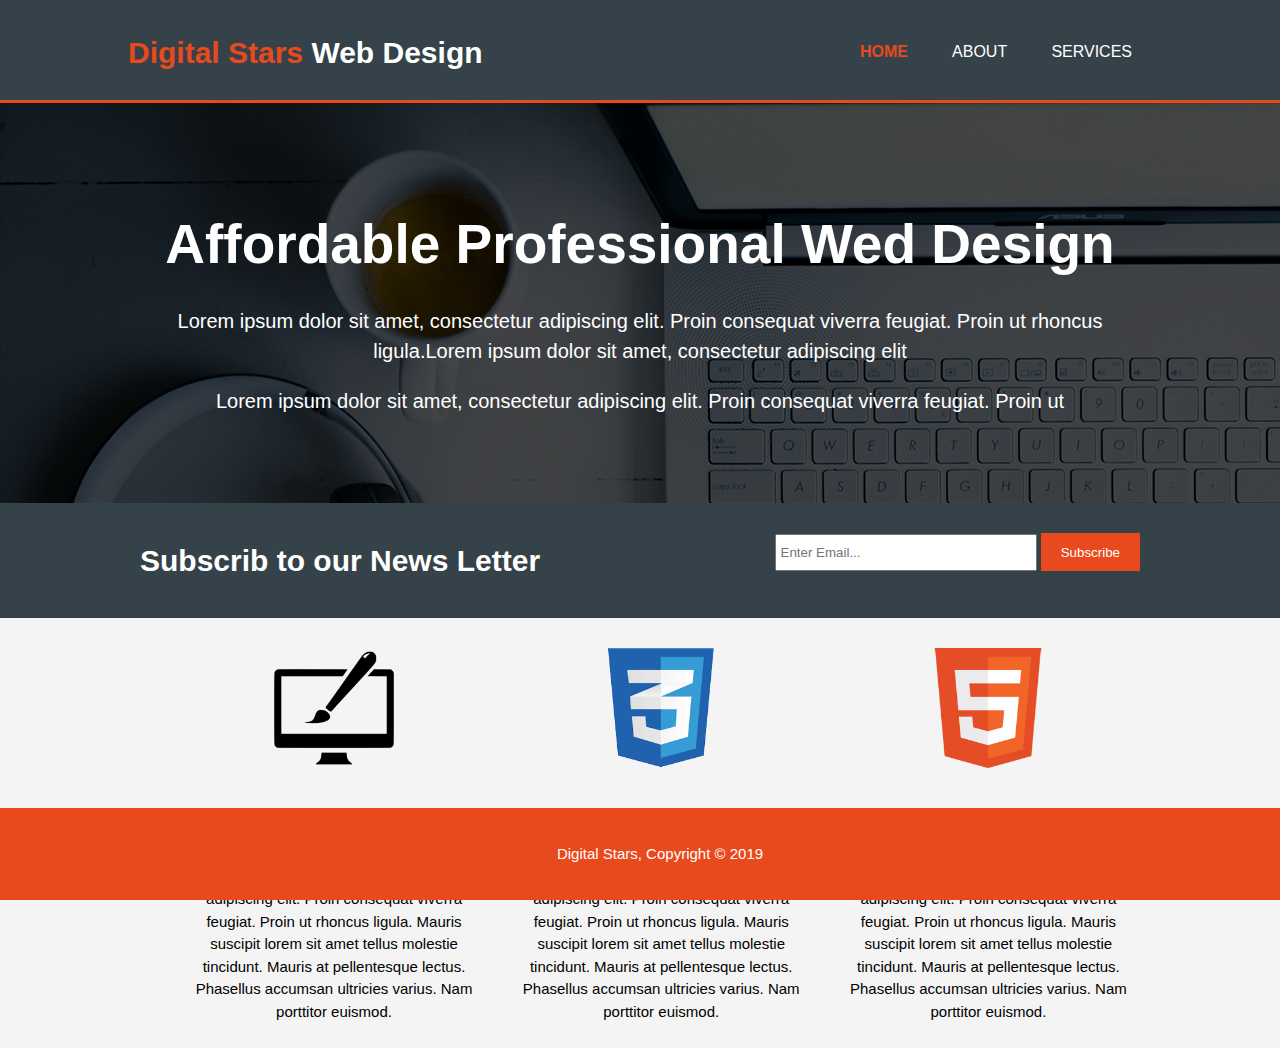
<file: index.html>
<!DOCTYPE html>
<html lang="en">
<head>
  <meta charset="UTF-8">
  <meta name="viewport" content="width=device-width, initial-scale=1.0">
  <meta name="description" content="Affordable  and professional web design">
  <meta keywords="keywords" content="web design, affordable web design, proffesional web design">
  <meta name="author" content="Kenneth McEastland">
  <meta http-equiv="X-UA-Compatible" content="ie=edge">
  <link rel="stylesheet" href="/styles/main.css">
  <title>Digital Stars | welcome</title>
</head>
<body>
  <header>
    <div class="container">
      <div id="branding">
        <h1><span class="highlight">Digital Stars</span> Web Design</h1>
      </div>
      <nav>
        <ul>
          <li class="current"><a href="index.html">Home</a></li>
          <li><a href="about.html">About</a></li>
          <li><a href="services.html">Services</a></li>
        </ul>
      </nav>

    </div>
  </header>  
  <section id="showcase">
    <div class="container">
      <h1>Affordable Professional Wed Design</h1>
      <p>Lorem ipsum dolor sit amet, consectetur adipiscing elit. Proin consequat viverra feugiat. Proin ut rhoncus ligula.Lorem ipsum dolor sit amet, consectetur adipiscing elit</p>
      <p>Lorem ipsum dolor sit amet, consectetur adipiscing elit. Proin consequat viverra feugiat. Proin ut</p>
    </div>
  </section>

  <section id="newsletter">
    <div class="container">
      <h1>Subscrib to our News Letter</h1>
      <form>
        <input type="email" placeholder="Enter Email...">
        <button type="submit" class="button_1">Subscribe</button>
      
      </form>
    </div>
  </section>
  <section id="boxes">
    <div class="container">
      <div class="box">
        <img src="./img/logo_html.png">
        <h2>HTML Markup</h2>
        <p>Lorem ipsum dolor sit amet, consectetur adipiscing elit. Proin consequat viverra feugiat. Proin ut rhoncus ligula. Mauris suscipit lorem sit amet tellus molestie tincidunt. Mauris at pellentesque lectus. Phasellus accumsan ultricies varius. Nam porttitor euismod. </p>
      </div>
      <div class="box">
          <img src="./img/logo_css.png">
        <h2>CSS3 Styling</h2>
        <p>Lorem ipsum dolor sit amet, consectetur adipiscing elit. Proin consequat viverra feugiat. Proin ut rhoncus ligula. Mauris suscipit lorem sit amet tellus molestie tincidunt. Mauris at pellentesque lectus. Phasellus accumsan ultricies varius. Nam porttitor euismod.</p>
      </div>
      <div class="box">
          <img src="./img/logo_brush.png">
        <h2>Graphic Design</h2>
        <p>Lorem ipsum dolor sit amet, consectetur adipiscing elit. Proin consequat viverra feugiat. Proin ut rhoncus ligula. Mauris suscipit lorem sit amet tellus molestie tincidunt. Mauris at pellentesque lectus. Phasellus accumsan ultricies varius. Nam porttitor euismod.</p>
      </div>

    </div>
  </section>

  <div class="container">
    <footer>
      <p> Digital Stars, Copyright &copy 2019</p>
    </footer>
  </div>
</body>
</html>
</file>
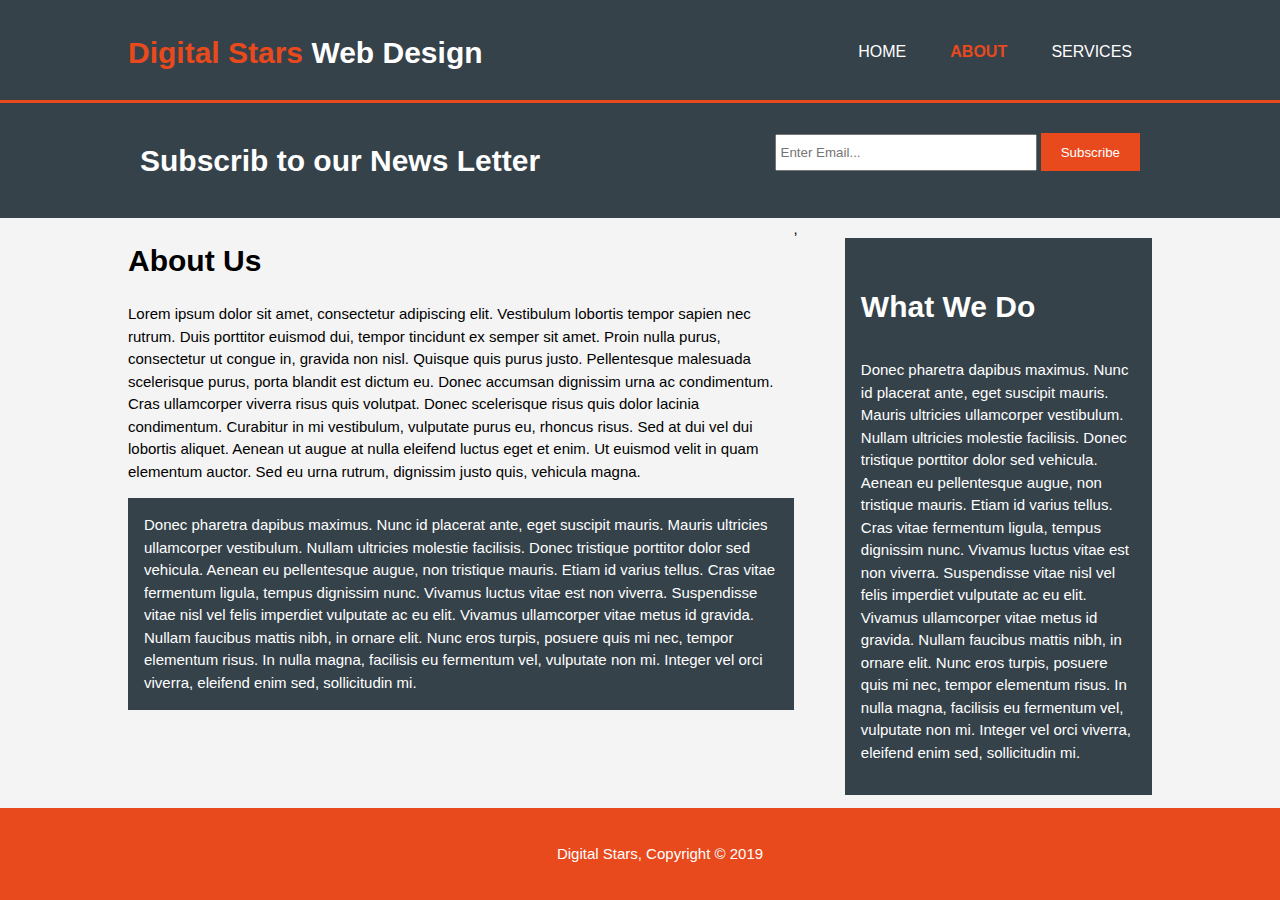
<file: about.html>
<!DOCTYPE html>
<html lang="en">
<head>
  <meta charset="UTF-8">
  <meta name="viewport" content="width=device-width, initial-scale=1.0">
  <meta name="description" content="Affordable  and professional web design">
  <meta keywords="keywords" content="web design, affordable web design, proffesional web design">
  <meta name="author" content="Kenneth McEastland">
  <meta http-equiv="X-UA-Compatible" content="ie=edge">
  <link rel="stylesheet" href="/styles/main.css">
  <title>Digital Stars | About</title>
</head>
<body>
  <header>
    <div class="container">
      <div id="branding">
        <h1><span class="highlight">Digital Stars</span> Web Design</h1>
      </div>
      <nav>
        <ul>
          <li><a href="index.html">Home</a></li>
          <li class="current"><a href="about.html">About</a></li>
          <li><a href="services.html">Services</a></li>
        </ul>
      </nav>

    </div>
  </header>  
  

  <section id="newsletter">
    <div class="container">
      <h1>Subscrib to our News Letter</h1>
      <form>
        <input type="email" placeholder="Enter Email...">
        <button type="submit" class="button_1">Subscribe</button>
      
      </form>
    </div>
  </section>
  <section id="main">
    <div class="container">
      <article id="main-col">
        <h1 class="page-title">About Us</h1>
        <p>Lorem ipsum dolor sit amet, consectetur adipiscing elit. Vestibulum lobortis tempor sapien nec rutrum. Duis porttitor euismod dui, tempor tincidunt ex semper sit amet. Proin nulla purus, consectetur ut congue in, gravida non nisl. Quisque quis purus justo. Pellentesque malesuada scelerisque purus, porta blandit est dictum eu. Donec accumsan dignissim urna ac condimentum. Cras ullamcorper viverra risus quis volutpat. Donec scelerisque risus quis dolor lacinia condimentum. Curabitur in mi vestibulum, vulputate purus eu, rhoncus risus. Sed at dui vel dui lobortis aliquet. Aenean ut augue at nulla eleifend luctus eget et enim. Ut euismod velit in quam elementum auctor. Sed eu urna rutrum, dignissim justo quis, vehicula magna.</p>
        <p class="dark">Donec pharetra dapibus maximus. Nunc id placerat ante, eget suscipit mauris. Mauris ultricies ullamcorper vestibulum. Nullam ultricies molestie facilisis. Donec tristique porttitor dolor sed vehicula. Aenean eu pellentesque augue, non tristique mauris. Etiam id varius tellus. Cras vitae fermentum ligula, tempus dignissim nunc. Vivamus luctus vitae est non viverra. Suspendisse vitae nisl vel felis imperdiet vulputate ac eu elit. Vivamus ullamcorper vitae metus id gravida. Nullam faucibus mattis nibh, in ornare elit. Nunc eros turpis, posuere quis mi nec, tempor elementum risus. In nulla magna, facilisis eu fermentum vel, vulputate non mi. Integer vel orci viverra, eleifend enim sed, sollicitudin mi.</p>

      </article>
      ,<aside id="sidebar">
       <div class="dark">
          <h3>What We Do</h3>
          <p>Donec pharetra dapibus maximus. Nunc id placerat ante, eget suscipit mauris. Mauris ultricies ullamcorper vestibulum. Nullam ultricies molestie facilisis. Donec tristique porttitor dolor sed vehicula. Aenean eu pellentesque augue, non tristique mauris. Etiam id varius tellus. Cras vitae fermentum ligula, tempus dignissim nunc. Vivamus luctus vitae est non viverra. Suspendisse vitae nisl vel felis imperdiet vulputate ac eu elit. Vivamus ullamcorper vitae metus id gravida. Nullam faucibus mattis nibh, in ornare elit. Nunc eros turpis, posuere quis mi nec, tempor elementum risus. In nulla magna, facilisis eu fermentum vel, vulputate non mi. Integer vel orci viverra, eleifend enim sed, sollicitudin mi.</p>
       </ class"dark">
      </aside>
    </div>
  </section>

  <div class="container">
    <footer>
      <p> Digital Stars, Copyright &copy 2019</p>
    </footer>
  </div>
</body>
</html>
</file>
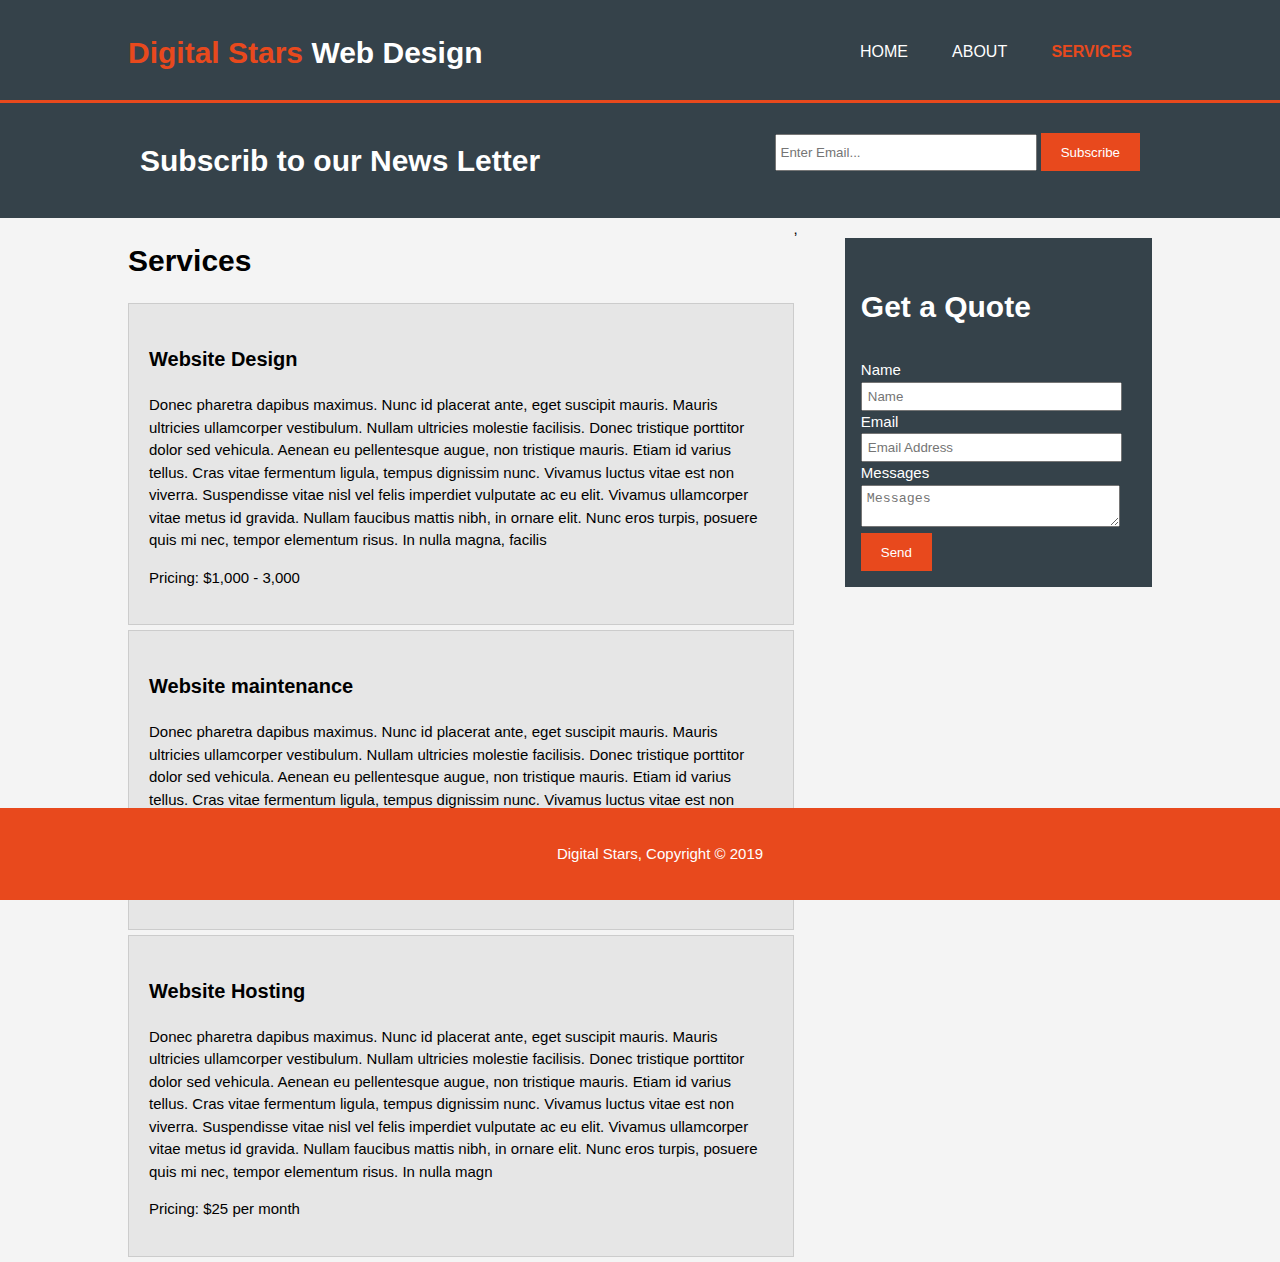
<file: services.html>
<!DOCTYPE html>
<html lang="en">
<head>
  <meta charset="UTF-8">
  <meta name="viewport" content="width=device-width, initial-scale=1.0">
  <meta name="description" content="Affordable  and professional web design">
  <meta keywords="keywords" content="web design, affordable web design, proffesional web design">
  <meta name="author" content="Kenneth McEastland">
  <meta http-equiv="X-UA-Compatible" content="ie=edge">
  <link rel="stylesheet" href="/styles/main.css">
  <title>Digital Stars | Services</title>
</head>
<body>
  <header>
    <div class="container">
      <div id="branding">
        <h1><span class="highlight">Digital Stars</span> Web Design</h1>
      </div>
      <nav>
        <ul>
          <li><a href="index.html">Home</a></li>
          <li><a href="about.html">About</a></li>
          <li class="current"><a href="services.html">Services</a></li>
        </ul>
      </nav>

    </div>
  </header>  
  

  <section id="newsletter">
    <div class="container">
      <h1>Subscrib to our News Letter</h1>
      <form>
        <input type="email" placeholder="Enter Email...">
        <button type="submit" class="button_1">Subscribe</button>
      
      </form>
    </div>
  </section>
  <section id="main">
    <div class="container">
      <article id="main-col">
        <h1 class="page-title">Services</h1>
        <ul id="services">
          <li>
            <h3>Website Design</h3>
            <p>Donec pharetra dapibus maximus. Nunc id placerat ante, eget suscipit mauris. Mauris ultricies ullamcorper vestibulum. Nullam ultricies molestie facilisis. Donec tristique porttitor dolor sed vehicula. Aenean eu pellentesque augue, non tristique mauris. Etiam id varius tellus. Cras vitae fermentum ligula, tempus dignissim nunc. Vivamus luctus vitae est non viverra. Suspendisse vitae nisl vel felis imperdiet vulputate ac eu elit. Vivamus ullamcorper vitae metus id gravida. Nullam faucibus mattis nibh, in ornare elit. Nunc eros turpis, posuere quis mi nec, tempor elementum risus. In nulla magna, facilis</p>
            <p>Pricing: $1,000 - 3,000</p>
          </li>
          <li>
            <h3>Website maintenance</h3>
            <p>Donec pharetra dapibus maximus. Nunc id placerat ante, eget suscipit mauris. Mauris ultricies ullamcorper vestibulum. Nullam ultricies molestie facilisis. Donec tristique porttitor dolor sed vehicula. Aenean eu pellentesque augue, non tristique mauris. Etiam id varius tellus. Cras vitae fermentum ligula, tempus dignissim nunc. Vivamus luctus vitae est non viverra. Suspendisse vitae nisl vel felis imperdiet vulputate ac eu elit. Vivamus ullamcorper vitae metus id gravida. Nullam faucibus mattis nibh, in ornare elit. Nunc eros tu</p>
            <p>Pricing: $250 per month</p>
          </li>
          <li>
            <h3>Website Hosting</h3>
            <p>Donec pharetra dapibus maximus. Nunc id placerat ante, eget suscipit mauris. Mauris ultricies ullamcorper vestibulum. Nullam ultricies molestie facilisis. Donec tristique porttitor dolor sed vehicula. Aenean eu pellentesque augue, non tristique mauris. Etiam id varius tellus. Cras vitae fermentum ligula, tempus dignissim nunc. Vivamus luctus vitae est non viverra. Suspendisse vitae nisl vel felis imperdiet vulputate ac eu elit. Vivamus ullamcorper vitae metus id gravida. Nullam faucibus mattis nibh, in ornare elit. Nunc eros turpis, posuere quis mi nec, tempor elementum risus. In nulla magn</p>
            <p>Pricing: $25 per month</p>
          </li>
        </ul>

      </article>
      ,<aside id="sidebar">
       <div class="dark">
          <h3>Get a Quote</h3>
         <form class="quote">
           <div>
             <label>Name</label><br>
             <input type="text" placeholder="Name">
           </div>
           <div>
             <label>Email</label><br>
             <input type="email" placeholder="Email Address">
           </div>
           <div>
             <label>Messages</label><br>
             <textarea placeholder="Messages"></textarea>
           </div>
           <button class="button_1" type="submit">Send</button>
         </form>
       
      </aside>
    </div>
  </section>

  <div class="container">
    <footer>
      <p> Digital Stars, Copyright &copy 2019</p>
    </footer>
  </div>
</body>
</html>
</file>
<file: styles/main.css>
body {
  font-family: Arial, Helvetica, sans-serif;
  font-size: 15px;
  line-height: 1.5;
  padding: 0;
  margin: 0;
  background-color: #f4f4f4;

}

/* gobal */
.container {
  width: 80%;
  margin: auto;
  overflow: hidden;
}

ul {
  margin: 0;
  padding: 0;
}

.button_1 {
  height: 38px;
  background: #e8491d;
  border: 0;
  padding-left: 20px;
  padding-right: 20px;
  color: #ffffff;
}

.dark {
  padding: 16px;
  background: #35424a;
  color: #ffffff;
  margin-top: 10px;
  margin-bottom: 10px;


}

/* header */
header {
  background: #35424a;
  color: white;
  padding-top: 30px;
  min-height: 70px;
  border-bottom: #e8491d 3px solid;
}

header a {
  color: white;
  text-decoration: none;
  text-transform: uppercase;
  font-size: 16px;
}

header li {
  /* float: left; */
  display: inline;
  padding: 0 20px 0 20px;
}

header #branding {
  float: left;
}

header #branding h1 {
  margin: 0;
}

header nav {
  float: right;
  margin-top: 10px;
}

header .highlight, header .current a {
  color: #e8491d;
  font-weight: bold;
}

header a:hover {
color: #cccccc;
font-weight: bold;
}

/* Showcase */

#showcase {
  min-height: 400px; 
  background: url(../img/showcase.jpg);
  text-align: center;
  color: #ffffff;
  width: 100%;
  height: auto;
}

#showcase h1{
  margin-top: 100px;
  font-size: 55px;
  margin-bottom: 10px;

}

#showcase p{
  font-size: 20px;
}

/* newsletter */

#newsletter {
  padding: 15px;
  color: white;
  background: #35424a;
}

#newsletter h1 {
  float: left;
}

#newsletter form {
  float: right;
  margin-top: 15px;
}

#newsletter input[type="email"]{
  padding: 4px;
  height: 25px;
  width: 250px;
}

/* boxes */

#boxes {
  margin-top: 20px;
}

#boxes .box h2{
  padding: 10px;
  
}

#boxes .box {
  float: right;
  width: 30%;
  text-align: center;
  padding: 10px;
}

#boxes .box img {
  width: 120px;
}

.page-title {
  font-size: 30px
}

/* sidebar */

aside#sidebar {
  float: right;
  width: 30%;
  margin-top: 10px;
}

aside#sidebar h3 {
  font-size: 30px;
}
aside#sidebar .quote input, aside#sidebar .quote textarea{
  width: 90%;
  padding: 5px;
}
/* main-col */

article h3 {
  font-size: 20px;
}

article#main-col {
  float: left;
  width: 65%;
}
/* servics */

ul#services li {
  list-style: none;
  padding: 20px;
  border: #cccccc solid 1px;
  margin-bottom: 5px;
  background: #e6e6e6;
}

/* Footer */

footer {
  padding: 20px;
  margin-top: 40;
  color: #ffffff;
  background-color: #e8491d;
  text-align: center;
  position: fixed;
  left: 0;
  bottom: 0;
  width: 100%;
}

/* Media Queries */

@media(max-width: 768){

    header #branding,
    header nav,
    header nav li
    #newsletter h1
    #newsletter form,
    #boxes .box,
    article#main-col,
    asidebar#sidbar{
      float: none;
      text-align: center;
      width: 100%;
   }
   header{
     padding-bottom: 20px;
   }

   #showcase h1{
     margin-top: 40px;
   }
   #newsletter button, .quote button{
     display: block;
     width: 100%;
   }

   #newsletter form input[type="email"], .qoute input, .quote textarea{
     width: 100%;
     margin-bottom:5px;
   }
  }
</file>
